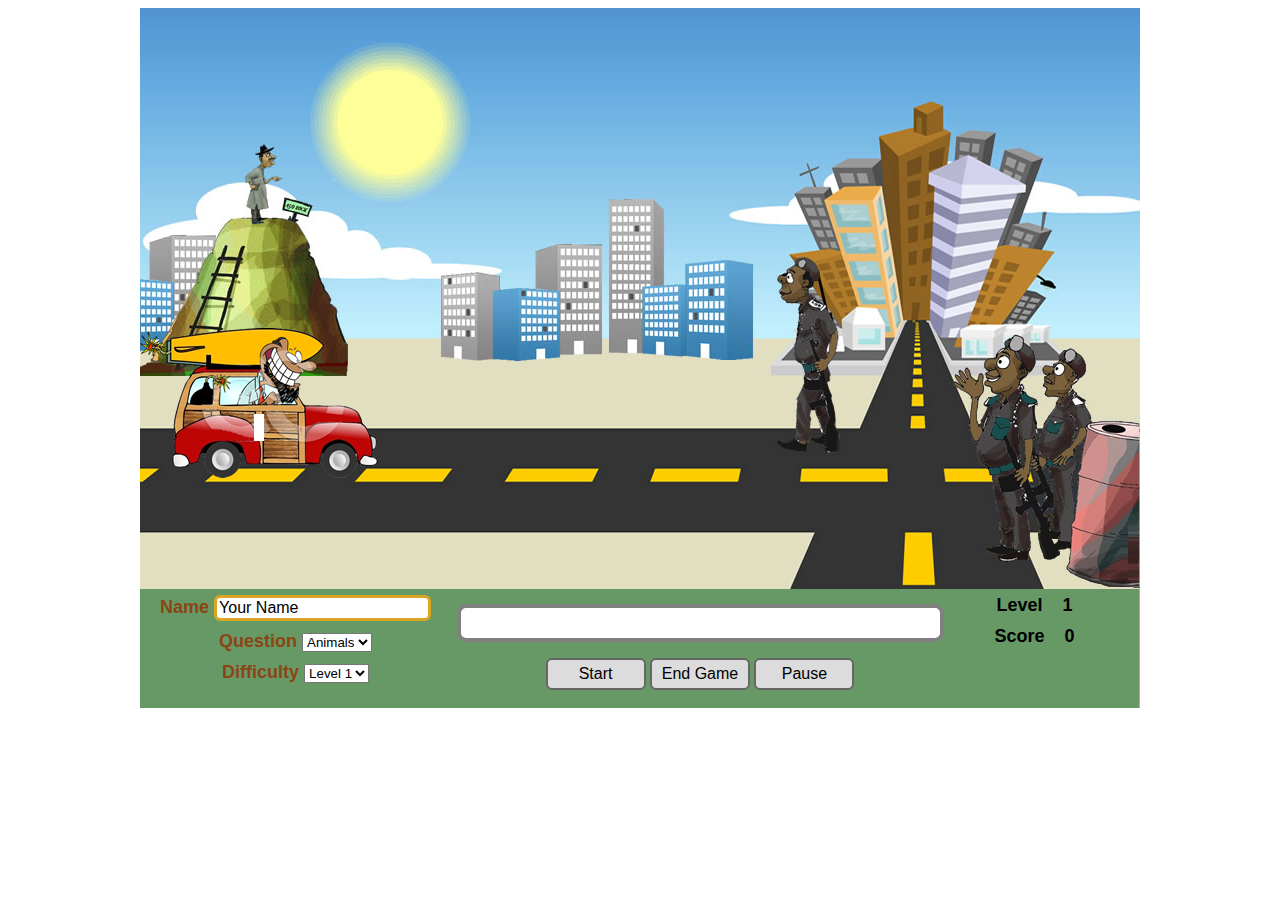
<file: public_html/index.html>
<!--
To change this template, choose Tools | Templates
and open the template in the editor.
-->
<!DOCTYPE html>
<html>
    <head>
        <meta http-equiv="Content-Type" content="text/html; charset=UTF-8">
        <title>Typing Master Web</title>
        <link rel="stylesheet" type="text/css" title="My style" media="screen" href="css/style.css" />
        <link rel="stylesheet" type="text/css" title="My objects" media="screen" href="css/objects.css" />
        <script type="text/javascript" src="js/jquery-1.7.1.js"></script>
        <script type="text/javascript" src="js/TypingMaster.js"></script>
        <script type="text/javascript" src="js/jquery.simplemodal.js"></script>
    </head>
    <body>
    <center>
        <div id="content">
            <div id="game-stage">
                <div id="lose_objects">
                    <ul>
                    </ul>
                </div>
                <div id="jona"></div>
                <div id="car"><span id="phrase"></span></div>
                <div id="police_checkpoint"></div>
            </div>
            <div id="menu">
                <div id="left_col">
                    <p>
                        <label>Name</label>
                        <input type="text" name="name" value="Your Name"/>
                    </p>
                    <p>
                        <label>Question</label>
                        <select id="words" name="words">
                            <option value="animal.txt">Animals</option>
                            <option value="Fruit.txt">Fruits</option>
                        </select>
                    </p>
                    <p>
                        <label>Difficulty</label>
                        <select name="difficulty">
                            <option value="1">Level 1</option>
                            <option value="2">Level 2</option>
                            <option value="3">Level 3</option>
                        </select>
                    </p>                    
                </div>
                <div id="middle_col">
                    <p>
                        <input type="text" id="user_input" name="user_input" value=""/>
                    </p>
                    <div>
                        <input type="button" id="start" name="start" value="Start" class="button" />
                        <input type="button" id="end" name="end" value="End Game" class="button"/>
                        <input type="button" id="pause" name="pause" value="Pause" class="button"/>
                    </div>                    
                </div>
                <div id="right_col">
                    <p>
                        <label>Level</label><span id="level">1</span>
                    </p>
                    <p>
                        <label>Score</label><span id="score">0</span>
                    </p>                
                </div>
            </div>
        </div>
    </center>
    <div id="fsjobs">
        <div id="fsjobs_header"></div>
        <div id="fsjobs_body">
            <p style="text-align: center;">Your score is:<br/>
                <span class="finalscore">500</span>            
            </p>
            <p>It's your bragging right, share with your pals</p>            
                <!-- AddThis Button BEGIN -->
                <div class="addthis_toolbox addthis_default_style " Style="margin:0px 15px;">
                <a class="addthis_button_facebook_like" fb:like:layout="button_count"></a>
                <a class="addthis_button_google_plusone" g:plusone:size="medium"></a>                
                <a href="https://twitter.com/share" class="twitter-share-button" data-text="I played  a Boko Haram typing game" data-via="Salamtura">Tweet</a>
                <script>!function(d,s,id){var js,fjs=d.getElementsByTagName(s)[0];if(!d.getElementById(id)){js=d.createElement(s);js.id=id;js.src="//platform.twitter.com/widgets.js";fjs.parentNode.insertBefore(js,fjs);}}(document,"script","twitter-wjs");</script>
                <br/>
                <a class="addthis_counter addthis_pill_style"></a>
                </div>
                <script type="text/javascript" src="http://s7.addthis.com/js/250/addthis_widget.js#pubid=salamtura"></script>
                <!-- AddThis Button END -->
                <br/>
        </div>
    </div>
    </body>
</html>
</file>
<file: public_html/css/style.css>
/* 
    Document   : style
    Created on : Mar 2, 2012, 10:40:46 PM
    Author     : Salamtura
    Description:
        Purpose of the stylesheet follows.
*/

/* 
   TODO customize this sample style
   Syntax recommendation http://www.w3.org/TR/REC-CSS2/
*/



root { 
    display:block;
}

body{
    font-family: arial;
    
}

#content{
    width: 1000px;
    height: 700px;
    background-color: gray;
    background-image: url(../images/game_stage_sized.jpg);
}

#game-stage{
    width: 1000px;
    height: 580px;
    position:relative;
    overflow: hidden;
    text-align: left;
}

#menu{
    width: 1000px;
    height: 120px;
    padding: 0px;
}

#menu #left_col{
    display: inline-block;
    width: 300px;
    vertical-align: top;
}

#menu #left_col p, #menu #right_col p{
    font:bold large arial;
    margin: 4px;
    padding: 3px;
}

#menu #left_col p label{
    width: 100px;
    color: saddlebrown;
}

#menu #left_col p input{
    border-radius: 6px;
    border: 3px solid goldenrod;
    font: normal medium arial;
}

#menu #right_col{
    display: inline-block;
    width: 180px;
    vertical-align: top;
}

#menu #right_col p span{
    margin: 0px 20px 0px 20px;
}

#menu #middle_col{
    display: inline-block;
    width: 500px;
    vertical-align: top;
}

#menu #middle_col p{
    text-align: center;
}

#menu #middle_col p input{
    border: 4px solid gray;
    border-radius:9px;
    font: bold x-large arial; 
    text-align: center;
    width:95%;
}

#menu #middle_col div{
    text-align: center;
}

#menu #middle_col .button {
  padding:5px;
  background-color: #dcdcdc;
  border: 2px solid #666;
  width: 100px;
  color:#000;
  text-decoration:none;
  border-radius:6px;
  font: normal medium arial;
}

#lose_objects ul li{
    list-style:none;
    display:inline-block;
    margin:10px 20px;;
}

#popup{
    margin: 10px;
    padding: 20px;
    border-radius:15px;
    border: 3px solid #097434;
    background: #CCCCCC;
    width: 500px;
    height: 300px;
    font-family: "trebuchet ms";
}

#popup .finalscore{
    color: #BF0404;
    font: bold xx-large "trebuchet ms" ;
}

#fsjobs {
    background: url("../images/fsjobs_more.jpg") no-repeat scroll 0 100% transparent;
    float: left;
    font-size: 12px;
    line-height: 16px;
    margin-bottom: 25px;
    margin-left: 10px;
    padding-bottom: 53px;
    position: relative;
    width: 410px;
    z-index:9999;
}
#fsjobs_header {
    background: url("../images/fsjobs_header.jpg") no-repeat scroll 0 0 transparent;
    display: block;
    float: left;
    height: 107px;
    text-indent: -9999px;
    width: 410px;
}
#fsjobs_body {
    background: url("../images/fsjobs_body.jpg") no-repeat scroll 0 0 transparent;
    float: left;
    width: 410px;
}
#fsjobs_body p {
    color: #D5D5D5;
    display: block;
    float: left;
    font-family: Helvetica,Arial;
    font-size: 14px;
    font-weight: bold;
    height: 42px;
    margin: 0 14px;
    padding: 16px 37px 0 25px;
    text-decoration: none;
    text-shadow: 0 2px 1px #000000;
    width: 320px;
}

#fsjobs_body .finalscore{
    color: #BF0404;
    font: bold xx-large "trebuchet ms" ;
}

/*Objects*/

#car{
    background: url(../images/character1.png) no-repeat;
    display: block;
    width: 238px;
    height: 150px;
    position: absolute;
    top:320px;
    text-align: center;
}

#phrase{
    background-color: white;
    padding: 5px;
    vertical-align: middle;
    line-height: 200px;
}

.bomb{
    background: url(../images/bomb.png) no-repeat;
    display: block;
    width: 59px;
    height: 63px;
   
}

#police_checkpoint{
    background: url(../images/police_checkpoint.png) no-repeat;
    display: block;
    width: 187px;
    height: 254px;
    position: absolute;
    top: 326px;
    left:813px;
}

#jona{
    background-color: white;
    padding: 3px;
    font-size:10px;
    vertical-align: middle;
    border: 2px solid black;
    position: absolute;
    top: 130px;
    left:150px;
    border-radius:8px 8px 8px 0px;
}

/* modal*/
#basic-modal-content {display:none;}

/* Overlay */
#simplemodal-overlay {background-color:#000; cursor:wait;}

/* Container */
#simplemodal-container {height:360px; width:600px; color:#bbb; background-color:#333; border:4px solid #444; padding:12px;}
#simplemodal-container .simplemodal-data {padding:8px;}
#simplemodal-container code {background:#141414; border-left:3px solid #65B43D; color:#bbb; display:block; font-size:12px; margin-bottom:12px; padding:4px 6px 6px;}
#simplemodal-container a {color:#ddd;}
#simplemodal-container a.modalCloseImg {background:url(../images/x.png) no-repeat; width:25px; height:29px; display:inline; z-index:3200; position:absolute; top:-15px; right:-16px; cursor:pointer;}
#simplemodal-container h3 {color:#84b8d9;}
</file>
<file: public_html/css/objects.css>
/* 
    Document   : objects
    Created on : Mar 11, 2012, 2:21:38 PM
    Author     : Salamtura
    Description:
        Purpose of the stylesheet follows.
*/

/* 
   TODO customize this sample style
   Syntax recommendation http://www.w3.org/TR/REC-CSS2/
*/

#car{
    background: url(../images/character1.png) no-repeat;
    display: inline-block;
    width: 238px;
    height: 150px;
}
</file>
